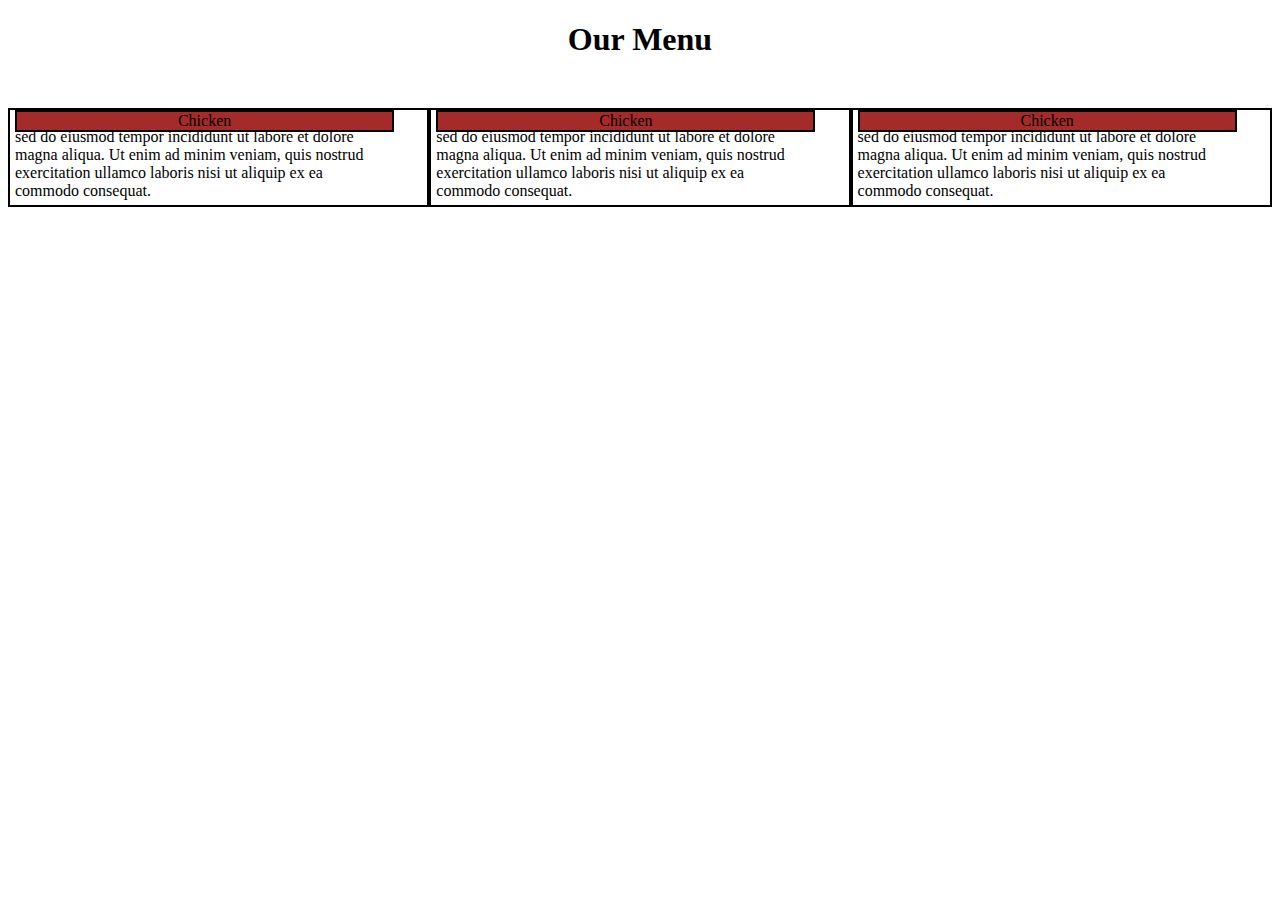
<file: module2-solution/index.html>
<!doctype html>
<html>
    <head>
        <meta charset="utf-8">
        <meta name="description" content="">
        <meta name="viewport" content="width=device-width, initial-scale=1">
        <title>Module 2 Solution</title>
        <link rel="stylesheet" href="css/style.css">
        <link rel="author" href="humans.txt">
    </head>
    <body>
        <h1> Our Menu</h1>
        <div class="row">
            <div class="col-lg-4 col-md-6 col-sl-12">
                <div ><p class="tittle">Chicken</p></div>
                <p>Lorem ipsum dolor sit amet, consectetur adipiscing elit, sed do eiusmod tempor incididunt ut labore et dolore magna aliqua. Ut enim ad minim veniam, quis nostrud exercitation ullamco laboris nisi ut aliquip ex ea commodo consequat. </p>
            </div>
            <div class="col-lg-4 col-md-6 col-sl-12">
                <div><p class="tittle">Chicken</p></div>
                <p>Lorem ipsum dolor sit amet, consectetur adipiscing elit, sed do eiusmod tempor incididunt ut labore et dolore magna aliqua. Ut enim ad minim veniam, quis nostrud exercitation ullamco laboris nisi ut aliquip ex ea commodo consequat. </p>
            </div>
            <div class="col-lg-4 col-md-12 col-sl-12">
                <div><p class="tittle">Chicken</p></div>
                <p>Lorem ipsum dolor sit amet, consectetur adipiscing elit, sed do eiusmod tempor incididunt ut labore et dolore magna aliqua. Ut enim ad minim veniam, quis nostrud exercitation ullamco laboris nisi ut aliquip ex ea commodo consequat. </p>
            </div>
        </div>
    </body>
</html>
</file>
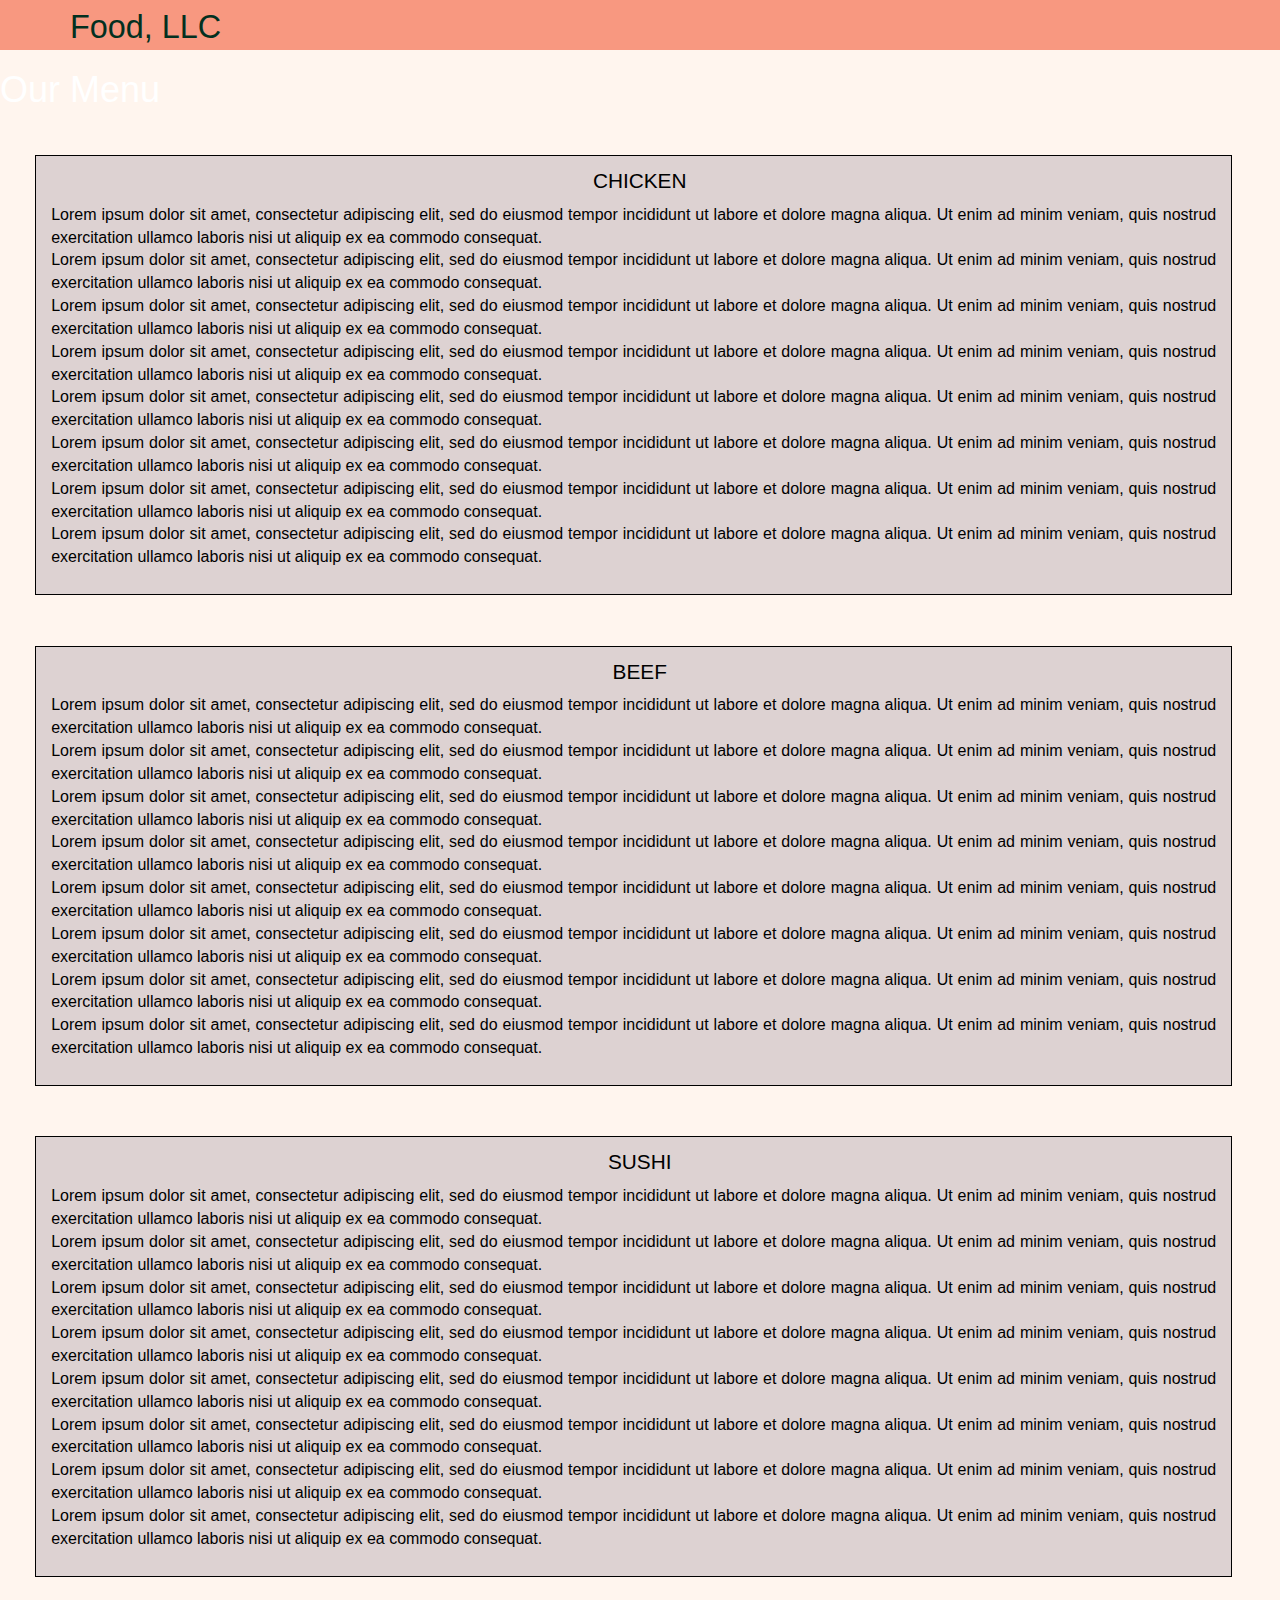
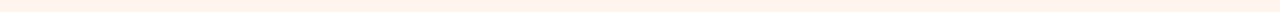
<file: module3-solution/index.html>
<!doctype html>
<html lang="en">
  <head>
    <meta charset="utf-8">
    <meta http-equiv="X-UA-Compatible" content="IE=edge">
    <meta name="viewport" content="width=device-width, initial-scale=1">
    <title> Assingment 4</title>
    <link rel="stylesheet" href="css/bootstrap.min.css">
    <link rel="stylesheet" href="css/styles.css">
  </head>
<body>
  <header>
    <nav class="main-navbar navbar navbar-default">
      <div class="container">

        <div class="navbar-header">
          <a class="navbar-brand navbar-left" href="#"> <h1>Food, LLC </h1> </a>
          <button id="navbarToggle" type="button" class="navbar-toggle collapsed" data-toggle="collapse" data-target="#collapsable-nav" aria-expanded="false">
            <span class="sr-only">Toggle navigation</span>
            <span class="icon-bar"></span>
            <span class="icon-bar"></span>
            <span class="icon-bar"></span>
          </button>
        </div>

        <div id="collapsable-nav" class="main-nav-list collapse navbar-collapse">
          <ul class="nav-list nav navbar-nav navbar-right">
            <li class="visible-xs">
              <a href="#chickenid"> Chicken </a>
          </li>
          <li class="visible-xs">
              <a href="#beefid"> Beef </a>
          </li>
          <li class="visible-xs">
              <a href="#sushiid"> Sushi </a>
          </li>
          </ul>
        </div>
      </div> <!-- End of container -->
    </nav>
  </header>

  <h1> Our Menu</h1>
        <div class="mainbox">
            <div class="col-lg-12 col-md-12 col-sl-12 box">
                <h2 id="chickenid" class="title chicolor">Chicken</h2>
                <p>Lorem ipsum dolor sit amet, consectetur adipiscing elit, sed do eiusmod tempor incididunt ut labore et dolore magna aliqua. Ut enim ad minim veniam, quis nostrud exercitation ullamco laboris nisi ut aliquip ex ea commodo consequat. <br>
                Lorem ipsum dolor sit amet, consectetur adipiscing elit, sed do eiusmod tempor incididunt ut labore et dolore magna aliqua. Ut enim ad minim veniam, quis nostrud exercitation ullamco laboris nisi ut aliquip ex ea commodo consequat.<br>
                Lorem ipsum dolor sit amet, consectetur adipiscing elit, sed do eiusmod tempor incididunt ut labore et dolore magna aliqua. Ut enim ad minim veniam, quis nostrud exercitation ullamco laboris nisi ut aliquip ex ea commodo consequat.<br>
                Lorem ipsum dolor sit amet, consectetur adipiscing elit, sed do eiusmod tempor incididunt ut labore et dolore magna aliqua. Ut enim ad minim veniam, quis nostrud exercitation ullamco laboris nisi ut aliquip ex ea commodo consequat.<br>
                Lorem ipsum dolor sit amet, consectetur adipiscing elit, sed do eiusmod tempor incididunt ut labore et dolore magna aliqua. Ut enim ad minim veniam, quis nostrud exercitation ullamco laboris nisi ut aliquip ex ea commodo consequat.<br>
                Lorem ipsum dolor sit amet, consectetur adipiscing elit, sed do eiusmod tempor incididunt ut labore et dolore magna aliqua. Ut enim ad minim veniam, quis nostrud exercitation ullamco laboris nisi ut aliquip ex ea commodo consequat.<br>
                Lorem ipsum dolor sit amet, consectetur adipiscing elit, sed do eiusmod tempor incididunt ut labore et dolore magna aliqua. Ut enim ad minim veniam, quis nostrud exercitation ullamco laboris nisi ut aliquip ex ea commodo consequat.<br>
                Lorem ipsum dolor sit amet, consectetur adipiscing elit, sed do eiusmod tempor incididunt ut labore et dolore magna aliqua. Ut enim ad minim veniam, quis nostrud exercitation ullamco laboris nisi ut aliquip ex ea commodo consequat.<br>
                </p>
            </div>
            <div  class="col-lg-12 col-md-12 col-sl-12 box">
                <h2 id="beefid" class="title beefcolor">Beef</h2>
                <p>Lorem ipsum dolor sit amet, consectetur adipiscing elit, sed do eiusmod tempor incididunt ut labore et dolore magna aliqua. Ut enim ad minim veniam, quis nostrud exercitation ullamco laboris nisi ut aliquip ex ea commodo consequat. <br>
                Lorem ipsum dolor sit amet, consectetur adipiscing elit, sed do eiusmod tempor incididunt ut labore et dolore magna aliqua. Ut enim ad minim veniam, quis nostrud exercitation ullamco laboris nisi ut aliquip ex ea commodo consequat.<br>
                Lorem ipsum dolor sit amet, consectetur adipiscing elit, sed do eiusmod tempor incididunt ut labore et dolore magna aliqua. Ut enim ad minim veniam, quis nostrud exercitation ullamco laboris nisi ut aliquip ex ea commodo consequat.<br>
                Lorem ipsum dolor sit amet, consectetur adipiscing elit, sed do eiusmod tempor incididunt ut labore et dolore magna aliqua. Ut enim ad minim veniam, quis nostrud exercitation ullamco laboris nisi ut aliquip ex ea commodo consequat.<br>
                Lorem ipsum dolor sit amet, consectetur adipiscing elit, sed do eiusmod tempor incididunt ut labore et dolore magna aliqua. Ut enim ad minim veniam, quis nostrud exercitation ullamco laboris nisi ut aliquip ex ea commodo consequat.<br>
                Lorem ipsum dolor sit amet, consectetur adipiscing elit, sed do eiusmod tempor incididunt ut labore et dolore magna aliqua. Ut enim ad minim veniam, quis nostrud exercitation ullamco laboris nisi ut aliquip ex ea commodo consequat.<br>
                Lorem ipsum dolor sit amet, consectetur adipiscing elit, sed do eiusmod tempor incididunt ut labore et dolore magna aliqua. Ut enim ad minim veniam, quis nostrud exercitation ullamco laboris nisi ut aliquip ex ea commodo consequat.<br>
                Lorem ipsum dolor sit amet, consectetur adipiscing elit, sed do eiusmod tempor incididunt ut labore et dolore magna aliqua. Ut enim ad minim veniam, quis nostrud exercitation ullamco laboris nisi ut aliquip ex ea commodo consequat.<br>
                </p>
            </div>
            <div class="col-lg-12 col-md-12 col-sl-12 box">
                <h2 id="sushiid" class="title sushicolor">Sushi</h2>
                <p>Lorem ipsum dolor sit amet, consectetur adipiscing elit, sed do eiusmod tempor incididunt ut labore et dolore magna aliqua. Ut enim ad minim veniam, quis nostrud exercitation ullamco laboris nisi ut aliquip ex ea commodo consequat. <br>
                Lorem ipsum dolor sit amet, consectetur adipiscing elit, sed do eiusmod tempor incididunt ut labore et dolore magna aliqua. Ut enim ad minim veniam, quis nostrud exercitation ullamco laboris nisi ut aliquip ex ea commodo consequat.<br>
                Lorem ipsum dolor sit amet, consectetur adipiscing elit, sed do eiusmod tempor incididunt ut labore et dolore magna aliqua. Ut enim ad minim veniam, quis nostrud exercitation ullamco laboris nisi ut aliquip ex ea commodo consequat.<br>
                Lorem ipsum dolor sit amet, consectetur adipiscing elit, sed do eiusmod tempor incididunt ut labore et dolore magna aliqua. Ut enim ad minim veniam, quis nostrud exercitation ullamco laboris nisi ut aliquip ex ea commodo consequat.<br>
                Lorem ipsum dolor sit amet, consectetur adipiscing elit, sed do eiusmod tempor incididunt ut labore et dolore magna aliqua. Ut enim ad minim veniam, quis nostrud exercitation ullamco laboris nisi ut aliquip ex ea commodo consequat.<br>
                Lorem ipsum dolor sit amet, consectetur adipiscing elit, sed do eiusmod tempor incididunt ut labore et dolore magna aliqua. Ut enim ad minim veniam, quis nostrud exercitation ullamco laboris nisi ut aliquip ex ea commodo consequat.<br>
                Lorem ipsum dolor sit amet, consectetur adipiscing elit, sed do eiusmod tempor incididunt ut labore et dolore magna aliqua. Ut enim ad minim veniam, quis nostrud exercitation ullamco laboris nisi ut aliquip ex ea commodo consequat.<br>
                Lorem ipsum dolor sit amet, consectetur adipiscing elit, sed do eiusmod tempor incididunt ut labore et dolore magna aliqua. Ut enim ad minim veniam, quis nostrud exercitation ullamco laboris nisi ut aliquip ex ea commodo consequat.<br></p>
            </div>
        </div>

  <!-- jQuery (Bootstrap JS plugins depend on it) -->
  <script src="js/jquery-1.11.3.min.js"></script>
  <script src="js/bootstrap.min.js"></script>
  <script src="js/script.js"></script>
</body>
</html>
</file>
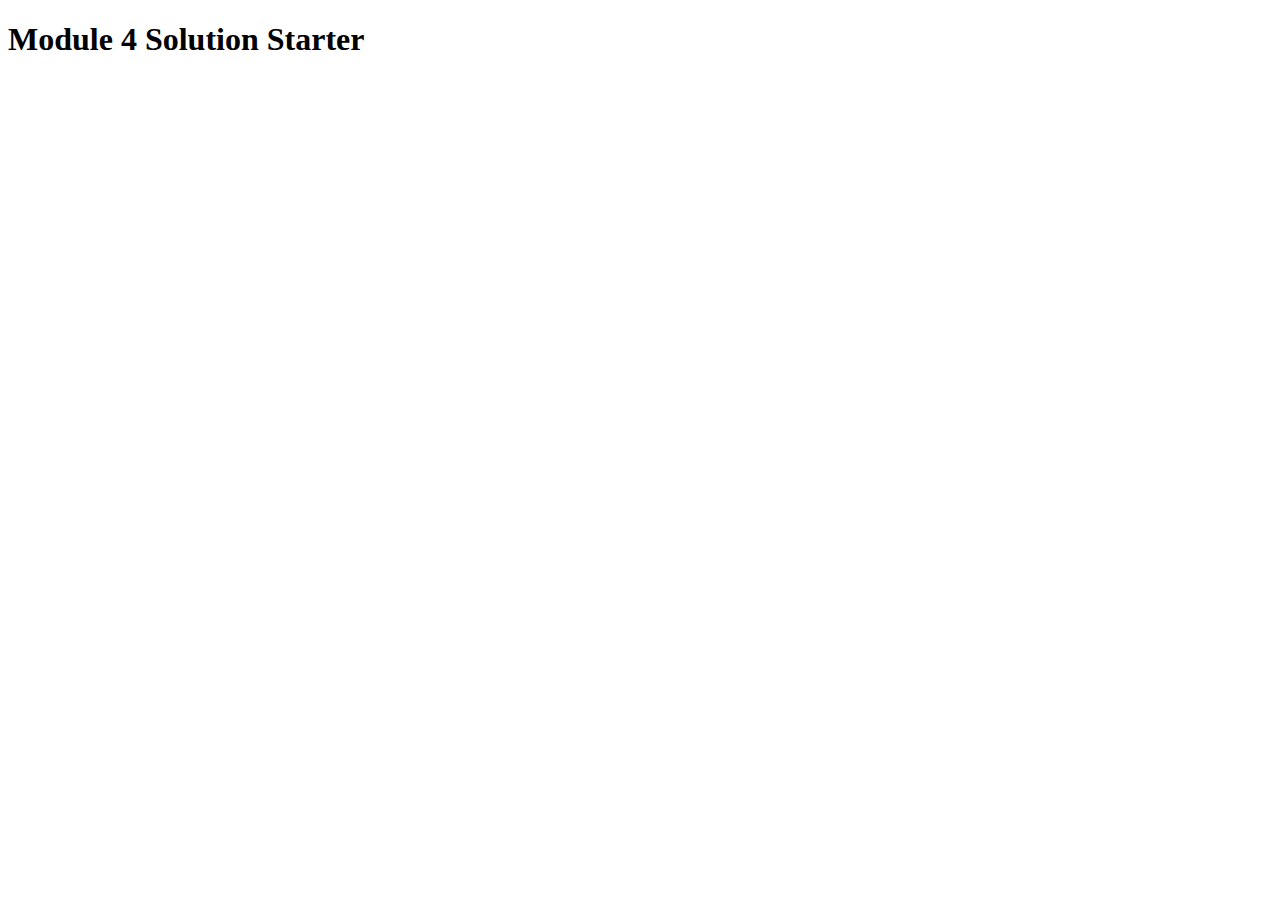
<file: module4-solution/index.html>
<!DOCTYPE html>
<html>
<head>
  <meta charset="utf-8">
  <title>Module 4 Solution Starter</title>
</head>
<body>
  <h1>Module 4 Solution Starter</h1>
    <script>
    var names = []; // DO NOT REMOVE
  </script>
  <script src="SpeakHello.js"></script>
  <script src="SpeakGoodBye.js"></script>
  <script src="script.js"></script>
</body>
</html>
</file>
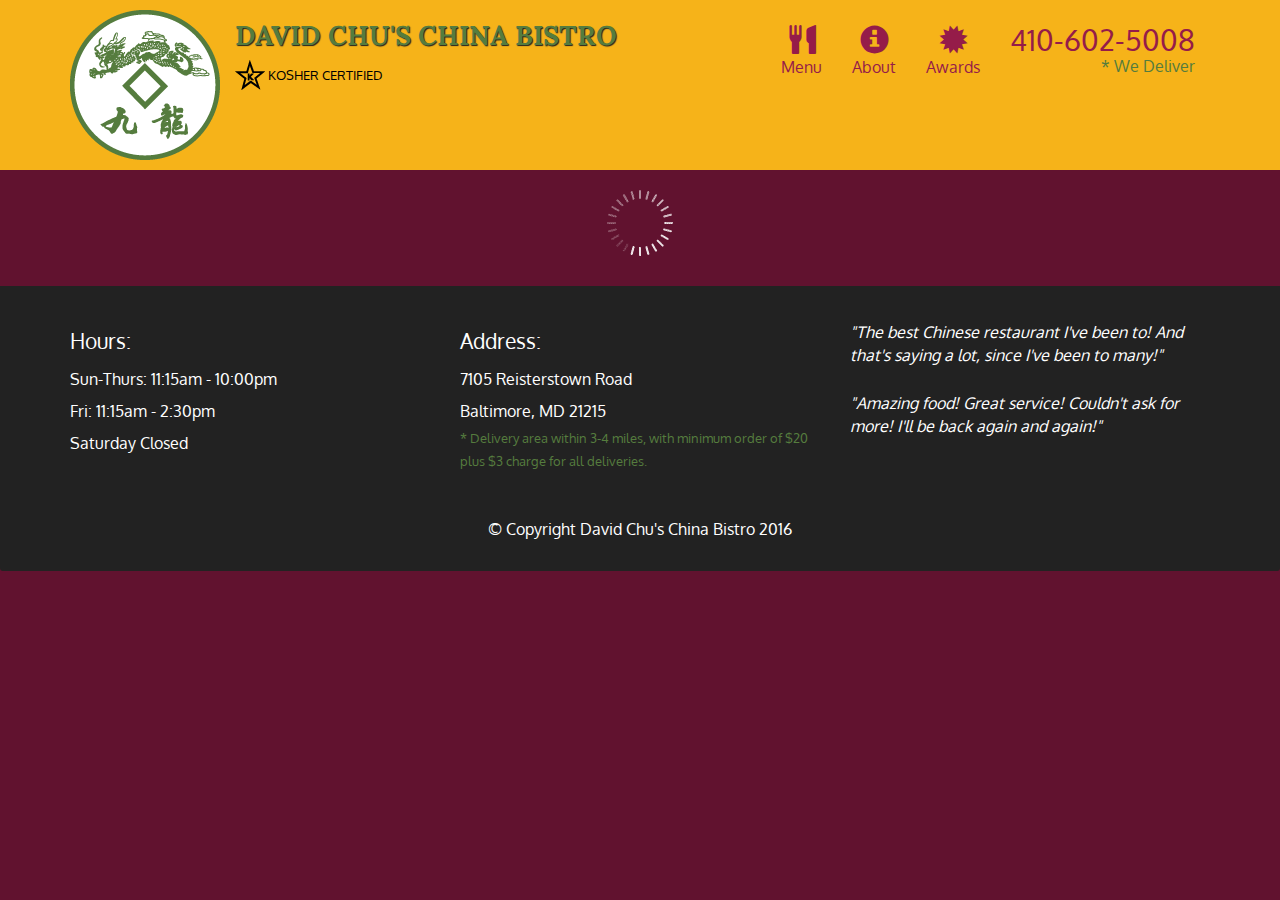
<file: module5-solution/index.html>
<!doctype html>
<html lang="en">
  <head>
    <meta charset="utf-8">
    <meta http-equiv="X-UA-Compatible" content="IE=edge">
    <meta name="viewport" content="width=device-width, initial-scale=1">
    <title>David Chu's China Bistro</title>
    <!-- <link rel="stylesheet" href="css/bootstrap.min.css"> -->
    <link rel="stylesheet" href="https://stackpath.bootstrapcdn.com/bootstrap/3.4.1/css/bootstrap.min.css" integrity="sha384-HSMxcRTRxnN+Bdg0JdbxYKrThecOKuH5zCYotlSAcp1+c8xmyTe9GYg1l9a69psu" crossorigin="anonymous">
    <link rel="stylesheet" href="css/styles.css">
    <link href='https://fonts.googleapis.com/css?family=Oxygen:400,300,700' rel='stylesheet' type='text/css'>
    <link href='https://fonts.googleapis.com/css?family=Lora' rel='stylesheet' type='text/css'>
  </head>
<body>
  <header>
    <nav id="header-nav" class="navbar navbar-default">
      <div class="container">
        <div class="navbar-header">
          <a href="index.html" class="pull-left visible-md visible-lg">
            <div id="logo-img" alt="Logo image"></div>
          </a>

          <div class="navbar-brand">
            <a href="index.html"><h1>David Chu's China Bistro</h1></a>
            <p>
              <img src="images/star-k-logo.png" alt="Kosher certification">
              <span>Kosher Certified</span>
            </p>
          </div>

          <button id="navbarToggle" type="button" class="navbar-toggle collapsed" data-toggle="collapse" data-target="#collapsable-nav" aria-expanded="false">
            <span class="sr-only">Toggle navigation</span>
            <span class="icon-bar"></span>
            <span class="icon-bar"></span>
            <span class="icon-bar"></span>
          </button>
        </div>
        
        <div id="collapsable-nav" class="collapse navbar-collapse">
           <ul id="nav-list" class="nav navbar-nav navbar-right">
            <li id="navHomeButton" class="visible-xs active">
              <a href="index.html">
                <span class="glyphicon glyphicon-home"></span> Home</a>
            </li>
            <li id="navMenuButton">
              <a href="#" onclick="$dc.loadMenuCategories();">
                <span class="glyphicon glyphicon-cutlery"></span><br class="hidden-xs"> Menu</a>
            </li>
            <li>
              <a href="#">
                <span class="glyphicon glyphicon-info-sign"></span><br class="hidden-xs"> About</a>
            </li>
            <li>
              <a href="#">
                <span class="glyphicon glyphicon-certificate"></span><br class="hidden-xs"> Awards</a>
            </li>
            <li id="phone" class="hidden-xs">
              <a href="tel:410-602-5008">
                <span>410-602-5008</span></a><div>* We Deliver</div>
            </li>
          </ul><!-- #nav-list -->
        </div><!-- .collapse .navbar-collapse -->
      </div><!-- .container -->
    </nav><!-- #header-nav -->
  </header>

  <div id="call-btn" class="visible-xs">
    <a class="btn" href="tel:410-602-5008">
    <span class="glyphicon glyphicon-earphone"></span>
    410-602-5008
    </a>
  </div>
  <div id="xs-deliver" class="text-center visible-xs">* We Deliver</div>

  <div id="main-content" class="container"></div>

  <footer class="panel-footer">
    <div class="container">
      <div class="row">
        <section id="hours" class="col-sm-4">
          <span>Hours:</span><br>
          Sun-Thurs: 11:15am - 10:00pm<br>
          Fri: 11:15am - 2:30pm<br>
          Saturday Closed
          <hr class="visible-xs">
        </section>
        <section id="address" class="col-sm-4">
          <span>Address:</span><br>
          7105 Reisterstown Road<br>
          Baltimore, MD 21215
          <p>* Delivery area within 3-4 miles, with minimum order of $20 plus $3 charge for all deliveries.</p>
          <hr class="visible-xs">
        </section>
        <section id="testimonials" class="col-sm-4">
          <p>"The best Chinese restaurant I've been to! And that's saying a lot, since I've been to many!"</p>
          <p>"Amazing food! Great service! Couldn't ask for more! I'll be back again and again!"</p>
        </section>
      </div>
      <div class="text-center">&copy; Copyright David Chu's China Bistro 2016</div>
    </div>
  </footer>

  <!-- jQuery (Bootstrap JS plugins depend on it) -->
  <script src="js/jquery-2.1.4.min.js"></script>
  <!-- <script src="js/bootstrap.min.js"></script> -->
  <script src="https://stackpath.bootstrapcdn.com/bootstrap/3.4.1/js/bootstrap.min.js" integrity="sha384-aJ21OjlMXNL5UyIl/XNwTMqvzeRMZH2w8c5cRVpzpU8Y5bApTppSuUkhZXN0VxHd" crossorigin="anonymous"></script>
  <script src="js/ajax-utils.js"></script>
  <script src="js/script.js"></script>
</body>
</html>
</file>
<file: module2-solution/css/style.css>
/********** Base styles **********/
* {
  box-sizing: border-box;
  font-family: cursive;
}
h1 {
  text-align: center;
  margin-bottom: 50px;
}

/* Simple Responsive Framework. */
div.row {
  width: 100%;
  position: relative;
}
p.tittle {
  background-color: #A52A2A;
  position: absolute;
  text-align: center;
  border: 2px solid black;
  width: 30%;

}

p {
  width: 90%;
  color: black;
  margin: 0px 5px 5px 5px;
}


/********** Large devices only **********/
@media (min-width: 992px) {
  .col-lg-4 {
    float: left;
    border: 2px solid black;
    width: 33.33%;
  }
}


/********** Medium devices only **********/
@media (min-width: 768px) and (max-width: 991px) {
  .col-md-6 {
    float: left;
    border: 2px solid black;
    width: 50%;
  }
  .col-md-12 {
    width: 100%;
    float: left;
    border: 2px solid black;
  }
}


/********** Small devices only **********/
@media (max-width: 767px) {
  .col-sl-12 {
    width: 100%;
    float: left;
    border: 2px solid black;
  }
}
</file>
<file: module3-solution/css/styles.css>
body {
  font-size: 16px;
  color: #fff;
  font-family: sans-serif;
  background-color: #FFF5EE;
}

/*HEADER*/
.main-navbar {
  background-color: #F89880;
  border-radius: 0;
  border: 0;
}

.navbar-brand h1 { /*Name of brand*/
  font-size: 1.8em;
  color: #023020;
  margin-top: 0;
  margin-bottom: 0;
  line-height: .75;
}
.navbar-header button.navbar-toggle, .navbar-header .icon-bar {
  border: 1px solid #61122f;
}
.navbar-header button.navbar-toggle {
  clear: both;
  margin-top: -30px;
}
.navbar-collapse{
  border-top: 0;
}
.navbar-  .navbar-nav>li>a { /*color of collapse menu*/
  color: #fff;
}
.navbar-default .navbar-nav>li>a:hover { /*color of background selected item*/
    color: #333;
    background-color: #F3E5AB;
}
.nav-list {
  margin-top: 10px;
}
.nav-list a {
  text-align: center;
  font-size: 1.3em;
}

/*Main content*/
.text-center {
  text-align: center;
  color: black;
}

/* Simple Responsive Framework. */
.mainbox {
  position: absolute;
  padding: 10px;
}
.box {
  background-color: #ddd2d2;
  border : 1px solid black;
  margin: 2%;
  padding: 15px;
}

.title {
  text-align: center;
  margin: 0px;
  padding: 5px;
  position: relative;
  top: -6px;
  right: -6px;
  font-size: 1.3em;
  color: black;
  text-transform: uppercase;
}

p {
  color: black;
  font-size: 16px;
  clear: right;
  text-align: justify;
}

/********** Large devices only **********/
@media (min-width: 992px) {
  .col-lg-12 {
    float: left;
    width: 95%;
}
/********** Medium devices only **********/
@media (min-width: 768px) and (max-width: 991px) {
  .col-md-12 {
    width: 95%;
    float: left;
  }
}
/********** Small devices only **********/
@media (max-width: 767px) {
  .col-sl-12 {
    width: 95%;
    float: left;
  }
}
/********** Extra small devices only **********/
</file>
<file: module5-solution/css/styles.css>
body {
  font-size: 16px;
  color: #fff;
  background-color: #61122f;
  font-family: 'Oxygen', sans-serif;
}

/** HEADER **/
#header-nav {
  background-color: #f6b319;
  border-radius: 0;
  border: 0;
}

#logo-img {
  background: url('../images/restaurant-logo_large.png') no-repeat;
  width: 150px;
  height: 150px;
  margin: 10px 15px 10px 0;
}

.navbar-brand {
  padding-top: 25px;
}
.navbar-brand h1 { /* Restaurant name */
  font-family: 'Lora', serif;
  color: #557c3e;
  font-size: 1.5em;
  text-transform: uppercase;
  font-weight: bold;
  text-shadow: 1px 1px 1px #222;
  margin-top: 0;
  margin-bottom: 0;
  line-height: .75;
}
.navbar-brand a:hover, .navbar-brand a:focus {
  text-decoration: none;
}
.navbar-brand p { /* Kosher cert */
  color: #000;
  text-transform: uppercase;
  font-size: .7em;
  margin-top: 15px;
}
.navbar-brand p span { /* Star-K */
  vertical-align: middle;
}

#nav-list {
  margin-top: 10px;
}
#nav-list a {
  color: #951C49;
  text-align: center;
}
#nav-list a:hover {
  background: #E7E7E7;
}
#nav-list a span {
  font-size: 1.8em;
}

#phone {
  margin-top: 5px;
}
#phone a { /* Phone number */
  text-align: right;
  padding-bottom: 0;
}
#phone div { /* We Deliver */
  color: #557c3e;
  text-align: right;
  padding-right: 15px;
}

.navbar-header button.navbar-toggle, .navbar-header .icon-bar {
  border: 1px solid #61122f;
}
.navbar-header button.navbar-toggle {
  clear: both;
  margin-top: -30px;
}
/* END HEADER */

/* FOOTER */
.panel-footer {
  margin-top: 30px;
  padding-top: 35px;
  padding-bottom: 30px;
  background-color: #222;
  border-top: 0;
}
.panel-footer div.row {
  margin-bottom: 35px;
}
#hours, #address {
  line-height: 2;
}
#hours > span, #address > span {
  font-size: 1.3em;
}
#address p {
  color: #557c3e;
  font-size: .8em;
  line-height: 1.8;
}
#testimonials {
  font-style: italic;
}
#testimonials p:nth-child(2) {
  margin-top: 25px;
}
/* END FOOTER */



/* HOME PAGE */
.container .jumbotron {
  box-shadow: 0 0 50px #3F0C1F;
  border: 2px solid #3F0C1F;
}

#menu-tile, #specials-tile, #map-tile {
  height: 250px;
  width: 100%;
  margin-bottom: 15px;
  position: relative;
  border: 2px solid #3F0C1F;
  overflow: hidden;
}
#menu-tile:hover, #specials-tile:hover, #map-tile:hover {
  box-shadow: 0 1px 5px 1px #cccccc;
}
#menu-tile {
  background: url('../images/menu-tile.jpg') no-repeat;
  background-position: center;
}
#specials-tile {
  background: url('../images/specials-tile.jpg') no-repeat;
  background-position: center;
}
#menu-tile span, #specials-tile span, #map-tile span {
  position: absolute;
  bottom: 0;
  right: 0;
  width: 100%;
  text-align: center;
  font-size: 1.6em;
  text-transform: uppercase;
  background-color: #000;
  color: #fff;
  opacity: .8;
}
/* END HOME PAGE */

/* MENU CATEGORIES PAGE */
.category-tile { 
  position: relative;
  border: 2px solid #3F0C1F;
  overflow: hidden;
  width: 200px;
  height: 200px;
  margin: 0 auto 15px;
}
.category-tile span {
  position: absolute;
  bottom: 0;
  right: 0;
  width: 100%;
  text-align: center;
  font-size: 1.2em;
  text-transform: uppercase;
  background-color: #000;
  color: #fff;
  opacity: .8;
}
.category-tile:hover {
  box-shadow: 0 1px 5px 1px #cccccc;
}

#menu-categories-title + div {
  margin-bottom: 50px;
}
/* END MENU CATEGORIES PAGE */

/* SINGLE CATEGORY PAGE */
.menu-item-tile {
  margin-bottom: 25px;
}
.menu-item-tile hr {
  width: 80%;
}
.menu-item-tile .menu-item-price {
  font-size: 1.1em;
  text-align: right;
  margin-top: -15px;
  margin-right: -15px;
}
.menu-item-tile .menu-item-price span {
  font-size: .6em;
}
.menu-item-photo {
  position: relative;
  border: 2px solid #3F0C1F; 
  overflow: hidden;
  padding: 0;
  margin-right: -15px;
  margin-left: auto;
  margin-bottom: 20px;
  max-width: 250px;
}
.menu-item-photo div {
  position: absolute;
  bottom: 0;
  right: 0;
  width: 80px;
  background-color: #557c3e;
  text-align: center;
}
.menu-item-description {
  padding-right: 30px;
}
h3.menu-item-title {
  margin: 0 0 10px;
}
.menu-item-details {
  font-size: .9em;
  font-style: italic;
}
/* END SINGLE CATEGORY PAGE */


/********** Large devices only **********/
@media (min-width: 1200px) {
  .container .jumbotron {
    background: url('../images/jumbotron_1200.jpg') no-repeat;
    height: 675px;
  }
}

/********** Medium devices only **********/
@media (min-width: 992px) and (max-width: 1199px) {
  /* Header */
  #logo-img {
    background: url('../images/restaurant-logo_medium.png') no-repeat;
    width: 100px;
    height: 100px;
    margin: 5px 5px 5px 0;
  }
  /* End Header */

  /* Home Page */
  .container .jumbotron {
    background: url('../images/jumbotron_992.jpg') no-repeat;
    height: 558px;
  }
  /* End Home Page */
}

/********** Small devices only **********/
@media (min-width: 768px) and (max-width: 991px) {
  /* Home Page */
  .container .jumbotron {
    background: url('../images/jumbotron_768.jpg') no-repeat;
    height: 432px;
  }
  /* End Home Page */
}

/********** Extra small devices only **********/
@media (max-width: 767px) {
  /* Header */
  .navbar-brand {
    padding-top: 10px;
    height: 80px;
  }
  .navbar-brand h1 { /* Restaurant name */
    padding-top: 10px;
    font-size: 5vw; /* 1vw = 1% of viewport width */
  }
  .navbar-brand p { /* Kosher cert */
    font-size: .6em;
    margin-top: 12px;
  }
  .navbar-brand p img { /* Star-K */
    height: 20px;
  }

  #collapsable-nav a { /* Collapsed nav menu text */
    font-size: 1.2em;
  }
  #collapsable-nav a span { /* Collapsed nav menu glyph */
    font-size: 1em;
    margin-right: 5px;
  }

  #call-btn > a {
    font-size: 1.5em;
    display: block;
    margin: 0 20px;
    padding: 10px;
    border: 2px solid #fff;
    background-color: #f6b319;
    color: #951c49;
  }
  #xs-deliver {
    margin-top: 5px;
    font-size: .7em;
    letter-spacing: .1em;
    text-transform: uppercase;
  }
  /* End Header */

  /* Footer */
  .panel-footer section {
    margin-bottom: 30px;
    text-align: center;
  }
  .panel-footer section:nth-child(3) {
    margin-bottom: 0; /* margin already exists on the whole row */
  }
  .panel-footer section hr {
    width: 50%;
  }
  /* End Footer */

  /* Home Page */
  .container .jumbotron {
    margin-top: 30px;
    padding: 0;
  }
  #menu-tile, #specials-tile {
    width: 360px;
    margin: 0 auto 15px;
  }

  .menu-item-photo {
    margin-right: auto;
  }
  .menu-item-tile .menu-item-price {
    text-align: center;
  }
  .menu-item-description {
    text-align: center;;
  }
}


/********** Super extra small devices Only :-) (e.g., iPhone 4) **********/
@media (max-width: 479px) {
  /* Header */
  .navbar-brand h1 { /* Restaurant name */
    padding-top: 5px;
    font-size: 6vw;
  }
  /* End Header */
  
  /* Home page */
  #menu-tile, #specials-tile {
    width: 280px;
    margin: 0 auto 15px;
  }

  .col-xxs-12 {
    position: relative;
    min-height: 1px;
    padding-right: 15px;
    padding-left: 15px;
    float: left;
    width: 100%;
  }
}
</file>
